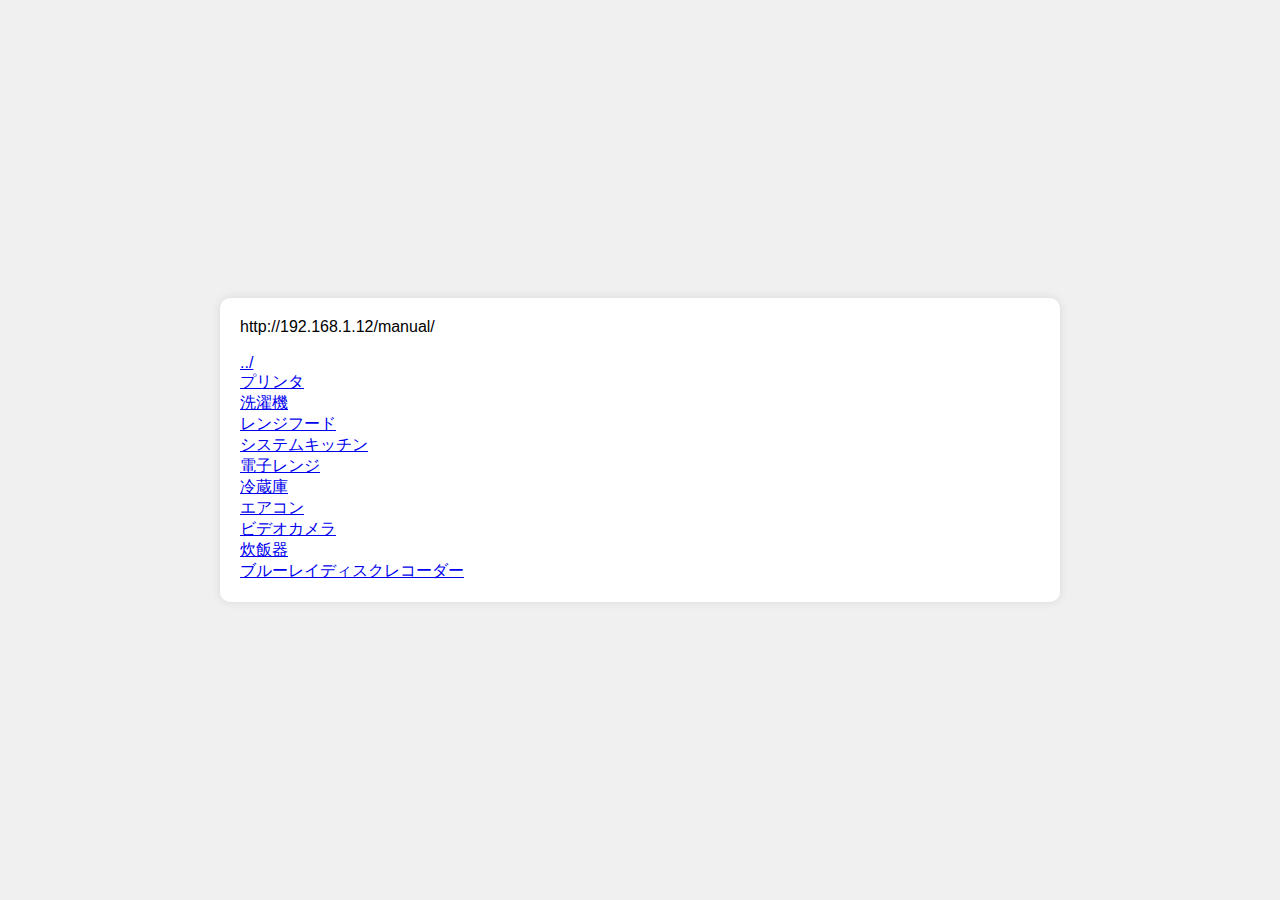
<file: manual/manual.html>
<!doctype html>
<html lang="ja">
  <head>
    <meta charset="utf-8" />
    <meta name="viewport" content="width=device-width" />
    <title>manual</title>
    <link rel="stylesheet" href="../styles.css">
  </head>
  <body>
    <div class="container">
    http://192.168.1.12/manual/<br><br>
    
    <a href=../>../</a> <br>
    <a href="https://www.epson.jp/support/portal/used/ew-m634t.htm#Manual" target="_blank">プリンタ</a> <br>
    <a href="https://jp.sharp/support/washer/doc/esg55uc_mn.pdf" target="_blank">洗濯機</a> <br>
    <a href="https://iinavi.inax.lixil.co.jp/pdf/torikousetsu/gks-0335-22060.pdf" target="_blank">レンジフード</a> <br>
    <a href="https://www.paloma.co.jp/downloads//%E7%9F%A5%E8%AD%98%E6%83%85%E5%A0%B1/%E5%8F%96%E6%89%B1%E8%AA%AC%E6%98%8E%E6%9B%B8/58-12093-002-00.pdf" target="_blank">システムキッチン</a> <br>
    <a href="https://jp.sharp/support/oven/doc/res55bj_mn.pdf?productId=re-s55bj&_ga=2.145689142.322870312.1551949296-1383221222.1542889868" target="_blank">電子レンジ</a> <br>
    <a href="https://dl.mitsubishielectric.co.jp/dl/ldg/wink/ssl/wink_doc/m_contents/wink/D_MENT_DOC/mr-b46h.pdf" target="_blank">冷蔵庫</a> <br>
    <a href="https://d-search.daikin.co.jp/open/api/draw_download?archive=PDF&octet-stream=no&file_name=D-SEARCH_3P696285-2.pdf&dwg_number=3P696285-2&model_name=%20&file_type=PDF&url=https%3A%2F%2Fwww.free.dtnet.daikin.co.jp%2FDT-NET%2FDownloadContents&dl_div=0" target="_blank">エアコン</a> <br>
    <a href="https://av.jpn.support.panasonic.com/support/video/product/hc_vx2ms.html" target="_blank">ビデオカメラ</a> <br>
    <a href="https://cdn.shopify.com/s/files/1/0590/7316/7535/files/rmd793_m.pdf?v=1725342965" target="_blank">炊飯器</a> <br>
    <a href="fbr-ht3030_2030_hw2030_om_details.pdf" target="_blank">ブルーレイディスクレコーダー</a> <br>
  </script>
</div>
</body>
</html>
</file>
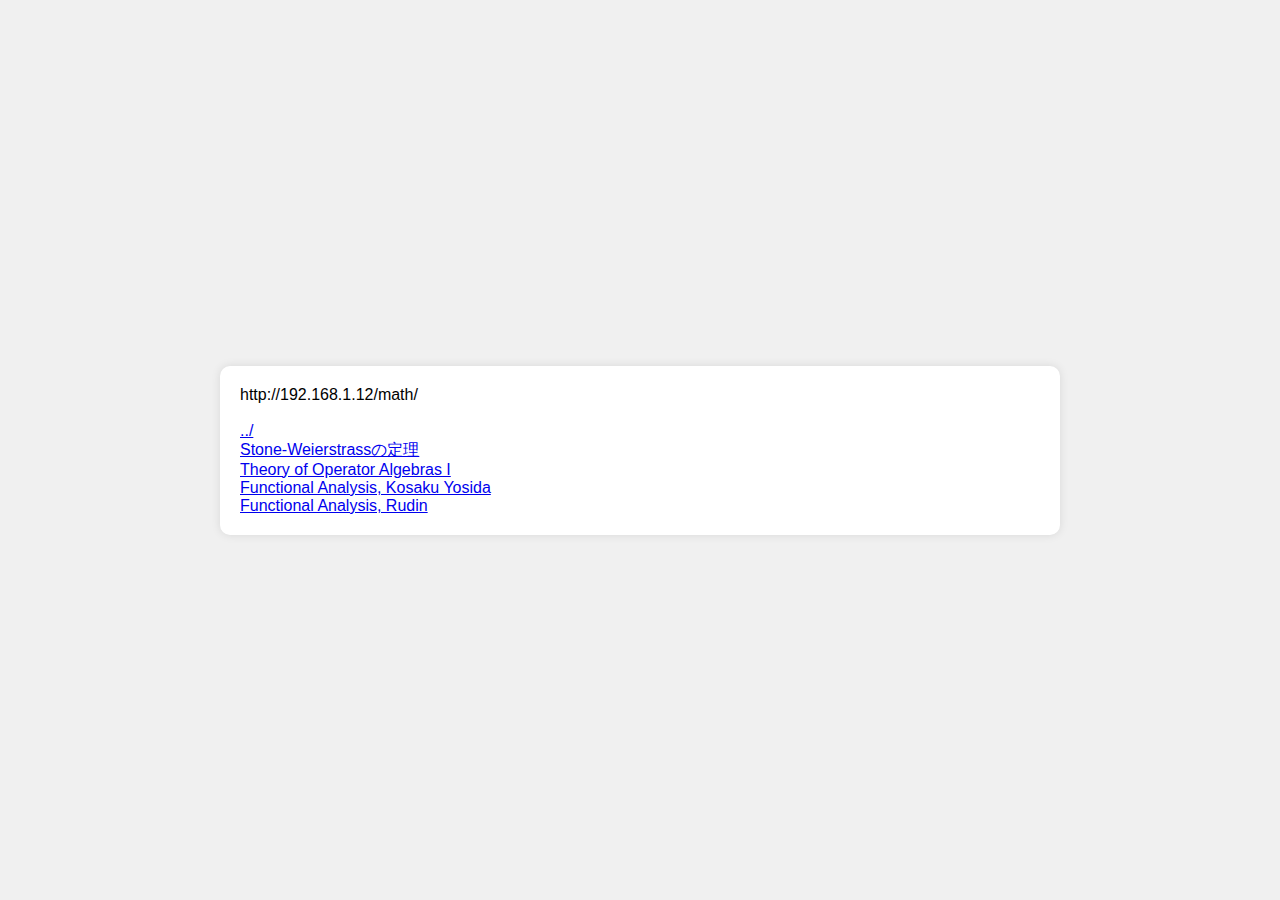
<file: math/math.html>
<!doctype html>
<html lang="ja">
  <head>
    <meta charset="utf-8" />
    <meta name="viewport" content="width=device-width" />
    <title>math</title>
    <link rel="stylesheet" href="../styles.css">
  </head>
  <body>
    <div class="container">
      http://192.168.1.12/math/<br><br>
      
    <a href=../>../</a> <br>    
    <a href="Stone-Weierstrassの定理.pdf" target="_blank">Stone-Weierstrassの定理</a> <br>
    <a href="Takesaki, Theory of Operator Algebras I.pdf" target="_blank">Theory of Operator Algebras I</a> <br>
    <a href="Yosida, Functional Analysis.pdf" target="_blank">Functional Analysis, Kosaku Yosida</a> <br>
    <a href="functional-analysis-_-rudin-2th.pdf" target="_blank">Functional Analysis, Rudin</a> <br>
  </script>
</div>
</body>
</html>
</file>
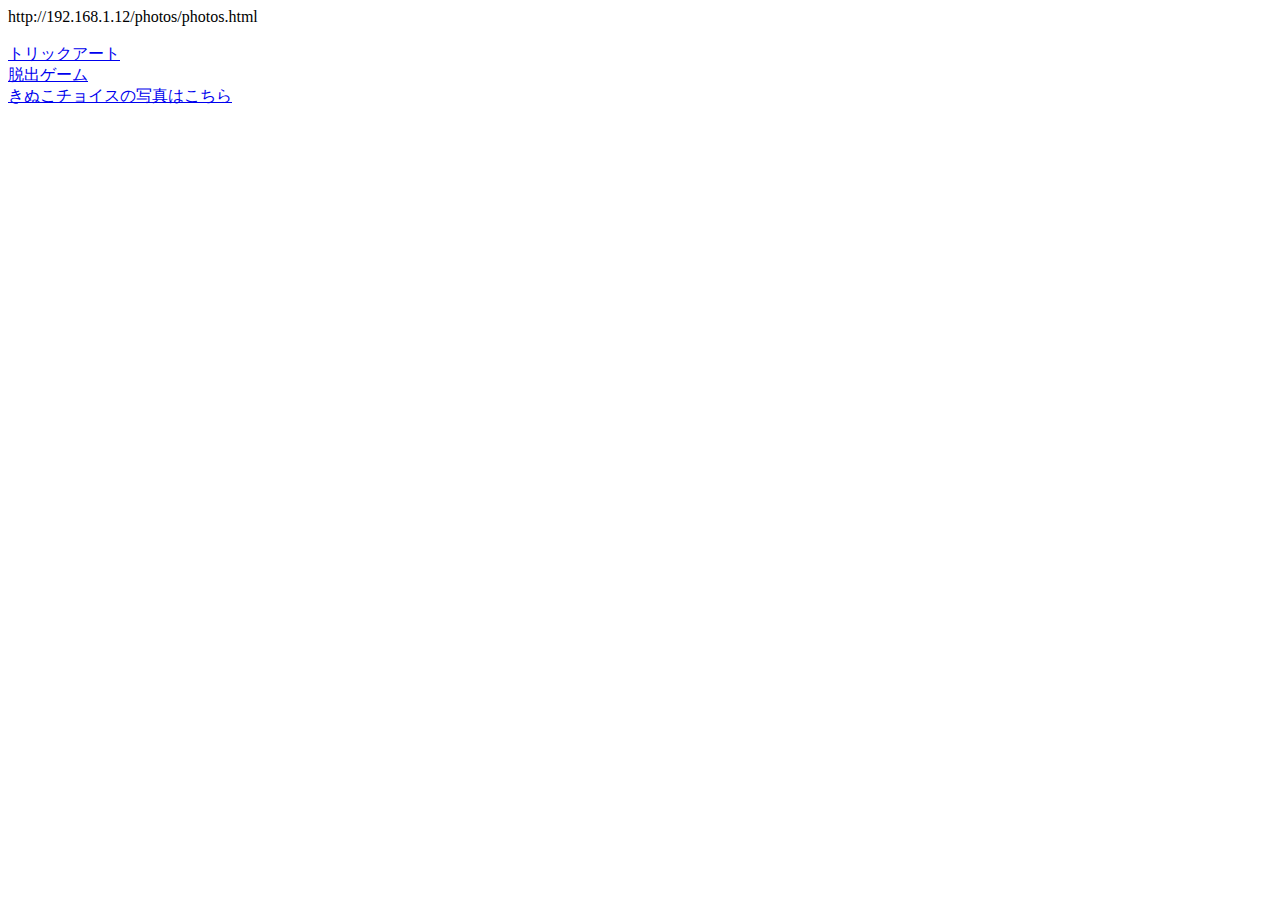
<file: photos/photos.html>
<!doctype html>
<html lang="ja">
  <head>
    <meta charset="utf-8" />
    <meta name="viewport" content="width=device-width" />
    <title>photos</title>
  </head>
  <body>
    http://192.168.1.12/photos/photos.html<br><br>
    
    <a href="20240629_トリックアート\トリックアート.jpg">トリックアート</a> <br>
    <a href="20240629_トリックアート\脱出ゲーム.JPEG">脱出ゲーム</a> <br>
    <a href="https://photos.app.goo.gl/LkkJywD1znRDb5eH6">きぬこチョイスの写真はこちら</a>
  </script>
</html>
</file>
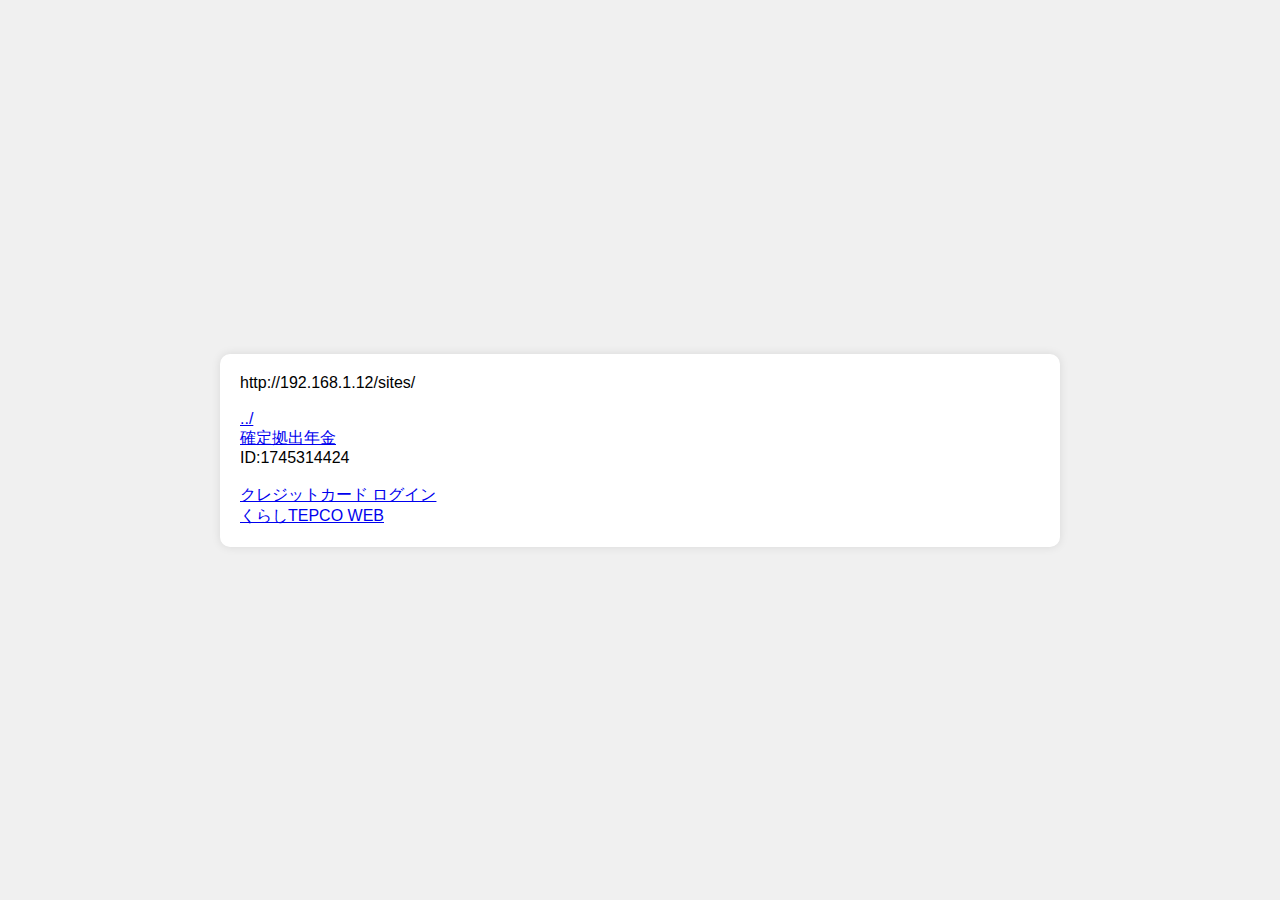
<file: sites/sites.html>
<!doctype html>
<html lang="ja">
  <head>
    <meta charset="utf-8" />
    <meta name="viewport" content="width=device-width" />
    <title>sites</title>
    <link rel="stylesheet" href="../styles.css">
  </head>
  <body>
    <div class="container">
    http://192.168.1.12/sites/<br><br>
    
    <a href=../>../</a> <br>
    <a href="https://nt-sugi.smktg.jp/cc/0ykxnnxEw0xd6Fd4PHh" target="_blank">確定拠出年金</a> <br>
    ID:1745314424<br><br>

    <a href="https://www2.cr.mufg.jp/newsplus/?cardBrand=0011&lid=news_mufg" target="_blank">クレジットカード ログイン</a> <br>
    <a href="https://epauth.tepco.co.jp/u/login?state=hKFo2SBtdFlZWi1GekxXT0lQNGUzWWRjV0YxTWJvb1FIQ0ZrZ6Fur3VuaXZlcnNhbC1sb2dpbqN0aWTZIGI2ZWtDRTR6SlREQzVnT3FMNzJzcmIxcEpFeGl5SXNxo2NpZNkgZk5QNWRleVRHSXRIbnA1M0NtOWxHb0E3VElEd1BSZmg" target="_blank">くらしTEPCO WEB</a> <br>
</div>
</body>
</html>
</file>
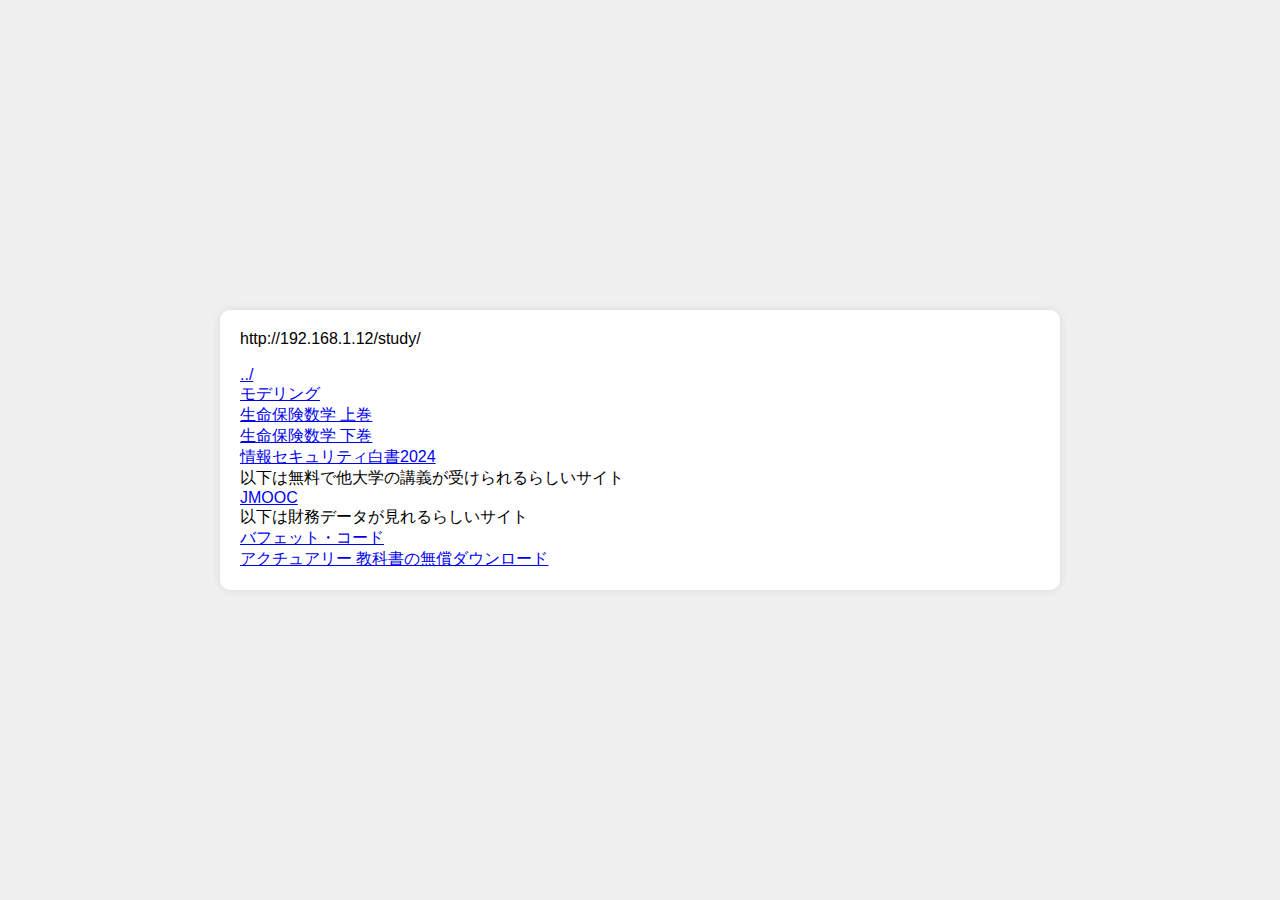
<file: study/study.html>
<!doctype html>
<html lang="ja">
  <head>
    <meta charset="utf-8" />
    <meta name="viewport" content="width=device-width" />
    <title>study</title>
    <link rel="stylesheet" href="../styles.css">
  </head>
  <body>
    <div class="container">
    http://192.168.1.12/study/<br><br>
    
    <a href=../>../</a> <br>
    <a href="モデリング.pdf" target="_blank">モデリング</a> <br>
    <a href="seiho-suuri_1.pdf" target="_blank">生命保険数学 上巻</a> <br>
    <a href="seiho-suuri_2.pdf" target="_blank">生命保険数学 下巻</a> <br>
    <a href="情報セキュリティ白書2024.pdf" target="_blank">情報セキュリティ白書2024</a> <br>
    以下は無料で他大学の講義が受けられるらしいサイト<br>
    <a href="https://www.jmooc.jp/" target="_blank">JMOOC</a> <br>
    以下は財務データが見れるらしいサイト<br>
    <a href="https://www.buffett-code.com/" target="_blank">バフェット・コード</a> <br>
    <a href="https://www.actuaries.jp/examin/textbook/" target="_blank">アクチュアリー 教科書の無償ダウンロード</a> <br>
</div>
</body>
</html>
</file>
<file: styles.css>
/* styles.css */

/* 背景とフォントスタイルの設定 */
body {
    background-color: #f0f0f0;
    font-family: 'Meiryo UI', sans-serif;
    margin: 0;
    padding: 0;
    display: flex;
    justify-content: center; /* 枠そのものを水平方向の中央揃え */
    align-items: center; /* 垂直方向の中央揃え */
    min-height: 100vh; /* 画面全体の高さをカバー */
}

/* コンテナのスタイル設定 */
.container {
    background-color: #ffffff; /* コンテナの背景色 */
    width: 80%; /* 必要に応じて幅を調整 */
    max-width: 800px; /* 最大幅を設定 */
    padding: 20px; /* 内側の余白 */
    box-shadow: 0 0 10px rgba(0, 0, 0, 0.1); /* 枠の影 */
    border-radius: 10px; /* 角を丸くする */
/*    text-align: center; /* コンテナ内のテキストを中央揃え */
}
</file>
